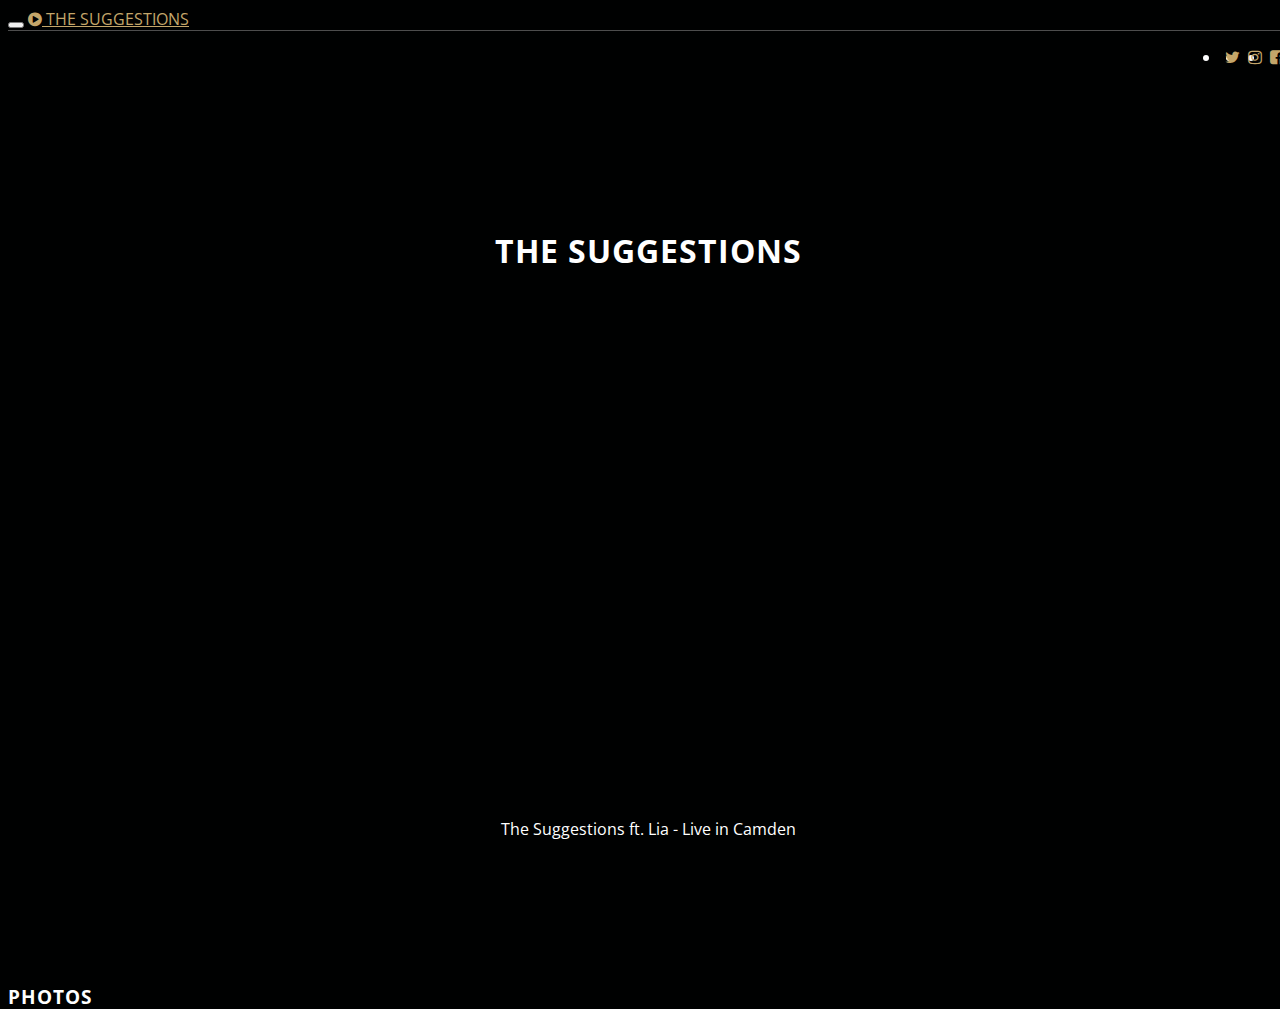
<file: media.html>
<!DOCTYPE html>
<html lang="en">

<head>
    <meta charset="utf-8">
    <meta http-equiv="X-UA-Compatible" content="IE=edge">
    <meta name="viewport" content="width=device-width, initial-scale=1">
    
       <meta name="description" content="">
    <meta name="author" content="">

    <!-- The above 3 meta tags *must* come first in the head; any other head content must come *after* these tags -->
    <title>The Suggestions - Promo</title>
    <link href="css/grayscale.css" rel="stylesheet">
<!--    bootstrap CDN-->
    <link rel="stylesheet" href="https://maxcdn.bootstrapcdn.com/bootstrap/4.0.0-alpha.6/css/bootstrap.min.css" integrity="sha384-rwoIResjU2yc3z8GV/NPeZWAv56rSmLldC3R/AZzGRnGxQQKnKkoFVhFQhNUwEyJ" crossorigin="anonymous">
<!--    Custom CSS file-->
    <link rel="stylesheet" href="css/styles.css">
        <link rel="stylesheet" href="style.css">

<!--    CSS Lightbox Plugin Code-->
    <link rel="stylesheet" href="css/magnific.css">
    <!-- Bootstrap Core CSS -->

    <!-- Custom Fonts and icons -->
    <link href="vendor/font-awesome/css/font-awesome.min.css" rel="stylesheet" type="text/css">
    <link href="https://fonts.googleapis.com/css?family=Lora:400,700,400italic,700italic" rel="stylesheet" type="text/css">
    <link href="https://fonts.googleapis.com/css?family=Open+Sans:300,400" rel="stylesheet">
    <!-- Theme CSS -->
    <link href="css/grayscale.css" rel="stylesheet">
</head>

<body id="page-top" data-spy="scroll" data-target=".navbar-fixed-top">
       
       <!-- Navigation -->
<nav id="navbar-custom"class="navbar navbar-default navbar-fixed-top">
  <button class="navbar-toggler navbar-toggler-right" type="button" data-toggle="collapse" data-target="#navbarNav" aria-controls="navbarNav" aria-expanded="false" aria-label="Toggle navigation">
    <span class="navbar-toggler-icon"></span>
  </button>
  <a class="navbar-brand page-scroll" href="index.html">
                <i class="fa fa-play-circle"></i> <span class="light">The</span> Suggestions
                </a>
    <div class="collapse navbar-collapse navbar-right navbar-main-collapse">
     <ul class="pull-right nav navbar-nav">
      <li class="pull-right" id="icons">
                <a class="facebook social-pixel" href="https://www.facebook.com/thesuggestionsband/?fref=ts"><i class="fa fa-facebook-square" aria-hidden="true"></i></a>
        </li>
            <li class="pull-right" id="icons">
                <a class="social-pixel" href="https://www.instagram.com/thesuggestions/?hl=en"><i class="fa fa-instagram " aria-hidden="true"></i></a>
            </li>
            <li class="pull-right" id="icons">
                <a class="social-pixel" href="https://twitter.com/suggestionsLDN"><i class="fa fa-twitter fa" aria-hidden="true"></i></a>
            </li>
                    

    </ul>
    </div>
</nav>
    

    
    
<header class="intro">
    <div class="intro-body">
       <h1>The Suggestions</h1>
        <div class="logo-image">
            <iframe width="900" height="506" src="https://www.youtube.com/embed/gqWRW8SWEiw" frameborder="0" allowfullscreen>
            </iframe>

        </div>
                           <caption>The Suggestions ft. Lia - Live in Camden </caption>

            
    </div>
                    
</header>   
     
<section id="insta">
   
    
    <div class="container">
        <h3 class="text-center">Photos</h3>
    <div class="gallery row" id="instafeed"></div>
    </div>
    
</section>
  
</body>

<!--JQuery CDN-->
<script src="https://cdnjs.cloudflare.com/ajax/libs/jquery/3.2.1/jquery.js"></script>
<!--Instafeed JS min Code    -->
<script src="./js/instafeed.min.js"></script>
<!--    custom js relating to instafeed-->
<script src="js/custom.js"></script>
<!--lightbox js plugin code-->
<script src="js/magnific.js"></script>
 <!-- jQuery (necessary for Bootstrap's JavaScript plugins) -->
<script src="https://ajax.googleapis.com/ajax/libs/jquery/1.12.4/jquery.min.js"></script>
<!-- Include all compiled plugins (below), or include individual files as needed -->
<script src="https://maxcdn.bootstrapcdn.com/bootstrap/3.3.7/js/bootstrap.min.js" integrity="sha384-Tc5IQib027qvyjSMfHjOMaLkfuWVxZxUPnCJA7l2mCWNIpG9mGCD8wGNIcPD7Txa" crossorigin="anonymous"></script>

</html>
</file>
<file: css/styles.css>
.instaimg img
{
    margin-bottom: 30px;    
}

.instaimg img:hover
{
    opacity: 0.8;
    -moz opacity: 0.8;
    -webkit opacity: 0.8;
}
#navbarNav
{
    align-content: right;
}
#navbar-custom{
    margin-bottom: 0;
    border-bottom: 1px solid rgba(255, 255, 255, 0.3);
   text-transform: uppercase; 
    font-family: 'Open Sans', sans-serif;
    background-color: #000101;
}
#icons {
    padding-left: 4px;
    padding-right: 4px;
}
</file>
<file: style.css>
/*Front Page  */
.logo-image {
    padding-bottom: 0px;
}
#image {
    padding-top: 1.5em;
    padding-bottom: 0px;

}
div#header-controls.container  {
    background-color: #000101;
}

h2 {
    text-align: center;
}


#about {
    max-height: 100%;
   height: 100%;
    width: 100%;
    padding-top: 50px;
    border-top: 5%;
}

#download p {
    font-size: 1.6rem;
    text-align: center;
    height: 70%;
}

#contact {
    padding-bottom: 50px;
    height: 80%;
}
#footer {
    height:20%;
    align-items: baseline;
    padding-top: 50px;
}
/*music controls*/
@media screen 
    and (min-device-width: 650px) 
{
#tracks {
    height: 40%;
}
}
@media screen and (min-device-width: 650px)
{
#header-controls {
    padding-top: 80px;
    padding-bottom: 0px;
}
}
.sam-thumb {
    height: 40%;
    width: 40%;
     display: block;
    margin: 0 auto;
    vertical-align: middle;
    
}
.holdOn {
     display: block;
    margin: 0 auto;
    vertical-align: middle;
}

    
.amy-thumb {
     height: 40%;
    width: 40%;
     display: block;
    margin: 0 auto;
    vertical-align: middle;
}
.youKnow {
    display: block;
    margin: 0 auto;
    vertical-align: middle;
}

@media screen 
    and (min-device-width: 650px) 
{ #download {
    height: 100%;
}
/*    Nav social pixels*/
    .fa-facebook-square {
        color: #C4A66A;
    }
    .fa-instagram {
        color: #C4A66A;
    }
    .fa-twitter {
        color: #C4A66A;
    }
    .fa-facebook-square:hover {
        color: #C0C0C0;
    }
    .fa-instagram:hover {
        color: #C0C0C0;
    }
    .fa-twitter:hover {
        color: #C0C0C0;
    }
    
/*    Event Tables*/
table {
    align-content: center;
}
th {
    text-align: left;
}
td {
    text-align: left;
}
/*    Event buttons*/
    .btn-info {
        background-color:  #C4A66A;
        border: 1px solid #000101;
    }
    .btn-info:hover {
        background-color: #C0C0C0;
        border: none;
    }
</file>
<file: css/grayscale.css>
/*!
 * Start Bootstrap - Grayscale v3.3.7+1 (http://startbootstrap.com/template-overviews/grayscale)
 * Copyright 2013-2016 Start Bootstrap
 * Licensed under MIT (https://github.com/BlackrockDigital/startbootstrap/blob/gh-pages/LICENSE)
 */
body {
  width: 100%;
  height: 100%;
  font-family: 'Open Sans', sans-serif;
  color: white;
  background-color: #000101;
}
th {
    text-align: left;
}
td {
    text-align: left;
}

html {
  width: 100%;
  height: 100%;
}
h1,
h2,
h3,
h4,
h5,
h6 {
  margin: 0 0 35px;
  text-transform: uppercase;
  font-family: 'Open Sans', sans-serif;;
  font-weight: 700;
  letter-spacing: 1px;
}
p {
  margin: 0 0 25px;
  font-size: 18px;
  line-height: 1.5;
}
@media (min-width: 768px) {
  p {
    margin: 0 0 35px;
    font-size: 20px;
    line-height: 1.6;
  }
}
#blurb {
     display: flex;
  justify-content: center;
  flex-direction: column;
  height: 100%;
}
a {
    font-family: 'Open Sans', sans-serif;;
  color: #C4A66A;
  -webkit-transition: all 0.2s ease-in-out;
  -moz-transition: all 0.2s ease-in-out;
  transition: all 0.2s ease-in-out;
}
a:hover,
a:focus {
  text-decoration: none;
  color: #C0C0C0;
}
.light {
  font-weight: 400;
}
.navbar-custom {
  margin-bottom: 0;
  border-bottom: 1px solid rgba(255, 255, 255, 0.3);
  text-transform: uppercase;
  font-family: 'Open Sans', sans-serif;
  background-color: #000101;
}
.navbar-custom .navbar-toggle {
  color: white;
  background-color: rgba(255, 255, 255, 0.2);
  font-size: 12px;
}
.navbar-custom .navbar-toggle:focus,
.navbar-custom .navbar-toggle:active {
  outline: none;
}
.navbar-custom .navbar-brand {
  font-weight: 700;
}
.navbar-custom .navbar-brand:focus {
  outline: none;
}
.navbar-custom a {
  color: white;
}
.navbar-custom .nav li a {
  -webkit-transition: background 0.3s ease-in-out;
  -moz-transition: background 0.3s ease-in-out;
  transition: background 0.3s ease-in-out;
}
.navbar-custom .nav li a:hover {
  color: rgba(255, 255, 255, 0.8);
  outline: none;
  background-color: transparent;
}
.navbar-custom .nav li a:focus,
.navbar-custom .nav li a:active {
  outline: none;
  background-color: transparent;
}
.navbar-custom .nav li.active {
  outline: none;
}
.navbar-custom .nav li.active a {
  background-color: #000101;
}
.navbar-custom .nav li.active a:hover {
  color: white;
}
@media (min-width: 768px) {
  .navbar-custom {
    padding: 20px 0;
    border-bottom: none;
    letter-spacing: 1px;
    background: transparent;
    -webkit-transition: background 0.5s ease-in-out, padding 0.5s ease-in-out;
    -moz-transition: background 0.5s ease-in-out, padding 0.5s ease-in-out;
    transition: background 0.5s ease-in-out, padding 0.5s ease-in-out;
  }
  .navbar-custom.top-nav-collapse {
    padding: 0;
    background: #000101;
    border-bottom: 1px solid rgba(255, 255, 255, 0.3);
  }
}
#image {
    width: 100%;
    padding: 0%;
    border: 0%;
}
.intro {
  display: table;
  width: 100%;
  height: auto;
  padding: 100px 0;
  text-align: center;
  color: white;

  background-color: #000101;
  -webkit-background-size: cover;
  -moz-background-size: cover;
  background-size: cover;
  -o-background-size: cover;
}
.intro .intro-body {
  display: table-cell;
  vertical-align: middle;
}
.intro .intro-body .brand-heading {
  font-size: 40px;
}
.intro .intro-body .intro-text {
  font-size: 18px;
}
@media (min-width: 768px) {
  .intro {
    height: 100%;
    padding: 0;
  }
  .intro .intro-body .brand-heading {
    font-size: 100px;
  }
  .intro .intro-body .intro-text {
    font-size: 26px;
  }
}

.col-lg-6 col-md-6 col-sm-6 {
    display: flex;
  justify-content: center;
  flex-direction: column;
  height: 100%;
    
}

.btn-circle {
  width: 70px;
  height: 70px;
  margin-top: 15px;
  padding: 7px 16px;
  border: 2px solid white;
  border-radius: 100% !important;
  font-size: 40px;
  color: white;
  background: transparent;
  -webkit-transition: background 0.3s ease-in-out;
  -moz-transition: background 0.3s ease-in-out;
  transition: background 0.3s ease-in-out;
}
.btn-circle:hover,
.btn-circle:focus {
  outline: none;
  color: white;
  background: rgba(255, 255, 255, 0.1);
}
.btn-circle i.animated {
  -webkit-transition-property: -webkit-transform;
  -webkit-transition-duration: 1s;
  -moz-transition-property: -moz-transform;
  -moz-transition-duration: 1s;
}
.btn-circle:hover i.animated {
  -webkit-animation-name: pulse;
  -moz-animation-name: pulse;
  -webkit-animation-duration: 1.5s;
  -moz-animation-duration: 1.5s;
  -webkit-animation-iteration-count: infinite;
  -moz-animation-iteration-count: infinite;
  -webkit-animation-timing-function: linear;
  -moz-animation-timing-function: linear;
}
@-webkit-keyframes pulse {
  0% {
    -webkit-transform: scale(1);
    transform: scale(1);
  }
  50% {
    -webkit-transform: scale(1.2);
    transform: scale(1.2);
  }
  100% {
    -webkit-transform: scale(1);
    transform: scale(1);
  }
}
@-moz-keyframes pulse {
  0% {
    -moz-transform: scale(1);
    transform: scale(1);
  }
  50% {
    -moz-transform: scale(1.2);
    transform: scale(1.2);
  }
  100% {
    -moz-transform: scale(1);
    transform: scale(1);
  }
}
.content-section {
  padding-top: 0px;
}
#contact {
    height: 80%;
}
#download-section {
  width: 100%;
  color: white;
  background-color: #000101;
  -webkit-background-size: cover;
  -moz-background-size: cover;
  background-size: cover;
  -o-background-size: cover;
}

@media (min-width: 767px) {
  .content-section {
    padding-top: 150px;
  }
  
  #map {
    height: 400px;
    margin-top: 250px;
  }
}
.btn {
  text-transform: uppercase;
  font-family:'Open Sans', sans-serif;
  font-weight: 400;
  -webkit-transition: all 0.3s ease-in-out;
  -moz-transition: all 0.3s ease-in-out;
  transition: all 0.3s ease-in-out;
  border-radius: 0;
}
.btn-default {
  border: 1px solid #C4A66A;
  color: #C4A66A;
  background-color: transparent;
}
.btn-default:hover,
.btn-default:focus {
  border: 1px solid #C4A66A;
  outline: none;
  color: #030708;
  background-color: #C4A66A;
}
ul.banner-social-buttons {
  margin-top: 0;
}
@media (max-width: 1199px) {
  ul.banner-social-buttons {
    margin-top: 15px;
  }
}
@media (max-width: 767px) {
  ul.banner-social-buttons li {
    display: block;
    margin-bottom: 20px;
    padding: 0;
  }
  ul.banner-social-buttons li:last-child {
    margin-bottom: 0;
  }
}
footer {
  padding: 50px 0;
}
footer p {
  margin: 0;
}
::-moz-selection {
  text-shadow: none;
  background: #fcfcfc;
  background: rgba(255, 255, 255, 0.2);
}
::selection {
  text-shadow: none;
  background: #fcfcfc;
  background: rgba(255, 255, 255, 0.2);
}


#track-text {
    font-size: 14px;
}

body {
  webkit-tap-highlight-color: #C4A66A;
}
</file>
